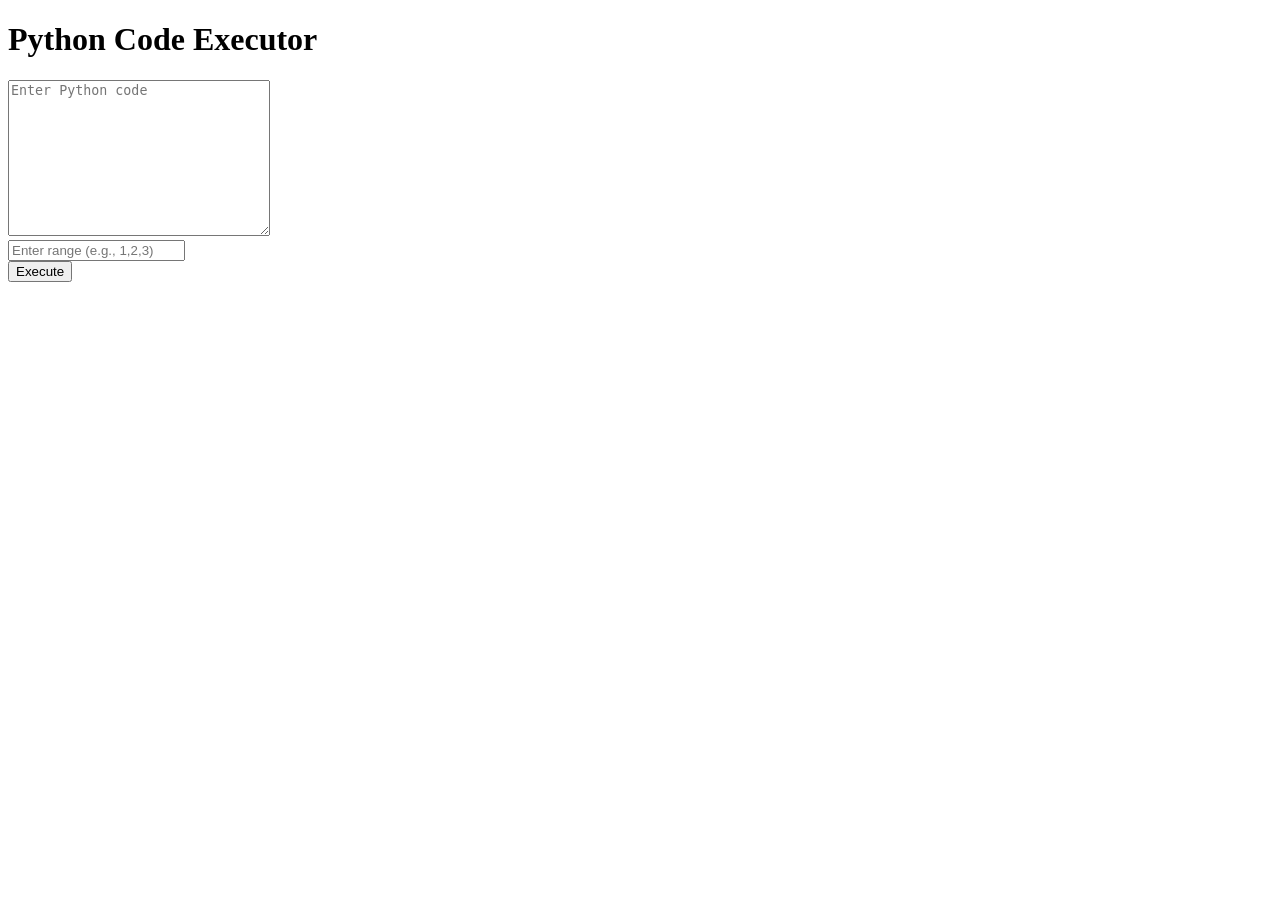
<file: frontend/index.html>
<!-- index.html -->
<!DOCTYPE html>
<html lang="en">
<head>
    <meta charset="UTF-8">
    <meta name="viewport" content="width=device-width, initial-scale=1.0">
    <title>Python Code Executor</title>
</head>
<body>
    <h1>Python Code Executor</h1>
    <form id="codeForm">
        <textarea id="codeInput" placeholder="Enter Python code" rows="10" cols="30"></textarea>
        <br>
        <input type="text" id="rangeInput" placeholder="Enter range (e.g., 1,2,3)">
        <br>
        <button type="submit">Execute</button>
    </form>

    <div id="result"></div>

    <script>
        document.getElementById('codeForm').addEventListener('submit', function(e) {
            e.preventDefault();

            const code = document.getElementById('codeInput').value;
            const range = document.getElementById('rangeInput').value;

            fetch('/execute', {
                method: 'POST',
                headers: {
                    'Content-Type': 'application/json',
                },
                body: JSON.stringify({ code, range }),
            })
            .then(response => response.json())
            .then(data => {
                const resultDiv = document.getElementById('result');
                resultDiv.innerHTML = '';
                data.forEach(item => {
                    const p = document.createElement('p');
                    p.textContent = `Input: ${item.input}, Output: ${item.output}`;
                    resultDiv.appendChild(p);
                });
            });
        });
    </script>
</body>
</html>
</file>
